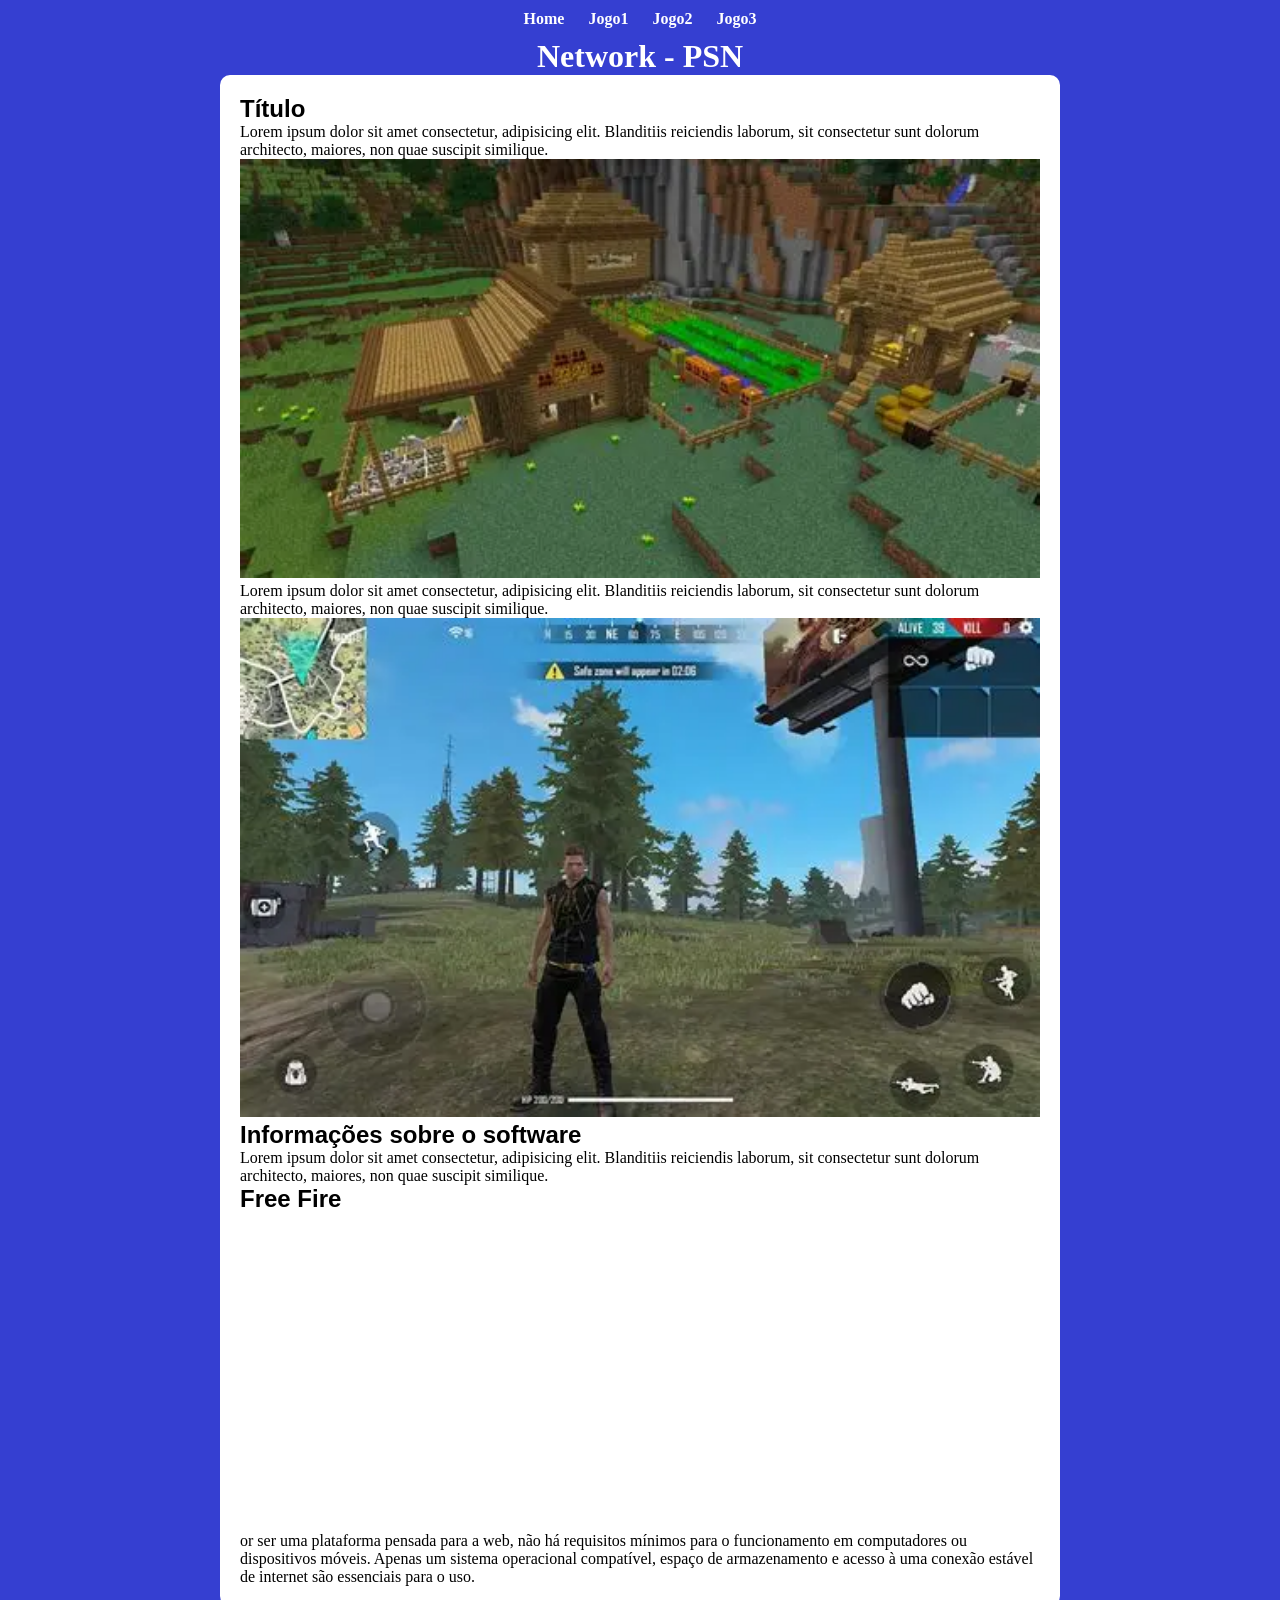
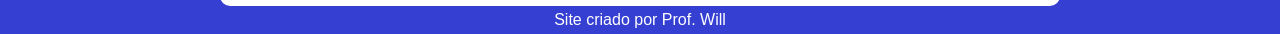
<file: site.html/index.html>
<!DOCTYPE html>
<html lang="en">
<head>
    <meta charset="UTF-8">
    <meta name="viewport" content="width=device-width, initial-scale=1.0">
    <title>Document</title>
    <link rel="shortcut icon" href="imagens/images.png" type="image/x-icon">
    <link rel="stylesheet" href="style/style.css">
</head>
<body>
    <nav>
        <a href="index.html">Home</a>
        <a href="jogo1.html">Jogo1</a>
        <a href="jogo2.html">Jogo2</a>
        <a href="jogo3.html">Jogo3</a>
    </nav>

    <h1>Network - PSN</h1>

    <main>
        <article>

            <h2>Título</h2>

            Lorem ipsum dolor sit amet consectetur, adipisicing elit. Blanditiis reiciendis
            laborum, sit consectetur sunt dolorum architecto, maiores, non quae suscipit
            similique.

            <img src="img/jogo4.jpg" alt="Jogos do mês">

            <p> Lorem ipsum dolor sit amet consectetur, adipisicing elit. Blanditiis
            reiciendis laborum, sit consectetur sunt dolorum architecto, maiores, non quae
            suscipit similique.</p>

            <img src="img/jogofire.jpg" alt="Jogos do mês">

            <h2>Informações sobre o software</h2>

            <p> Lorem ipsum dolor sit amet consectetur, adipisicing elit. Blanditiis
            reiciendis laborum, sit consectetur sunt dolorum architecto, maiores, non quae
            suscipit similique.</p>

            <h2>Free Fire</h2>

            <iframe width="560" height="315"
            src="https://www.youtube.com/embed/C3gzoCshFX4?si=K_43HfOT5WPQaibl"
            title="YouTube video player" frameborder="0"
            allow="accelerometer; autoplay; clipboard-write; encrypted-media;
            gyroscope; picture-in-picture; web-share" referrerpolicy="strict-origin-when-
            cross-origin"
            allowfullscreen></iframe>

            <p>
                or ser uma plataforma pensada para a web, não há requisitos mínimos para o
            funcionamento em computadores ou dispositivos móveis. Apenas um sistema
            operacional
                compatível, espaço de armazenamento e acesso à uma conexão estável de
            internet são essenciais para o uso.
            </p>

        </article>
    </main>

    <footer>
        <p> Site criado por Prof. Will</p>
    </footer>

</body>
</html>
</file>
<file: site.html/style/style.css>
@charset "UTF-8";

/* Escala de cores utlizadas neste projeto:

#c5ebd6

#83e1ad

#3ddc84

#2fa866

#1a5c37

#063d1e

*/

/* root significa declarar variáveis para "armazenar cores", visando facilitar a colocação das cores*/

:root {
    --cor0: #2e308b;
    --cor1: #83e1ad;
    --cor2: #3ddc84;
    --cor3: #2fa866;
    --cor4: #656496;
    --cor5: #353fd1;
    --cor6: #15a5f8;
}

/* 1º Procedimento de responsividade: Para fazer as margens sumirem.*/

* {
    margin: 0px;
    padding: 0px;
}

/* Cores sendo inseridas pelo nome da variável*/

body {
    background-color: var(--cor5);
}

/* 2º Procedimento de responsividade: margens, bordas e definição de largura min e máx de telas.
320px e 800px*/

main {
    background-color: white;
    padding: 20px;
    border-radius: 10px;

    min-width: 320px;
    max-width: 800px;
    margin: auto;
}

/* 3º Procedimento de responsividade: Fazer as imagens ocuparem 100% do espaço determinado.*/

img {
    width: 100%;
}

iframe {
    width: 100%;
}

video {
    width: 100%;
}

header {
    background-color: var(--cor5);
    min-height: 0.5px;
    text-align: center;
    padding-top: 40px;
}

h1 {
    text-align: center;
    color:#ffffff;
}

nav {
    background-color: var(--cor5);
    padding: 10px;
    text-align: center;
}

nav > a {
    color: white;
    padding: 10px;
    text-decoration: none;
    font-weight: bold;
    transition-duration: 0.5s;
}

nav > a:hover {
    background-color: var(--cor0);
    color: var(--cor4);
}

main h3 {
    font-family: Arial, Helvetica, sans-serif;
    font-size: medium;
    color: #0a4e1e;
}

main h1 {
    color: var(--cor0);
    font-family: Arial, Helvetica, sans-serif;
}

main h2 {
    font-family: 'Lucida Sans', 'Lucida Sans Regular', 'Lucida Grande', 'Lucida Sans Unicode', Geneva, Verdana, sans-serif;
}

footer {
    font-family: 'Lucida Sans', 'Lucida Sans Regular', 'Lucida Grande', 'Lucida Sans Unicode', Geneva, Verdana, sans-serif;
    text-align: center;
    color: white;
    background-color: var(--cor5);
    padding: 5px;
}
</file>
